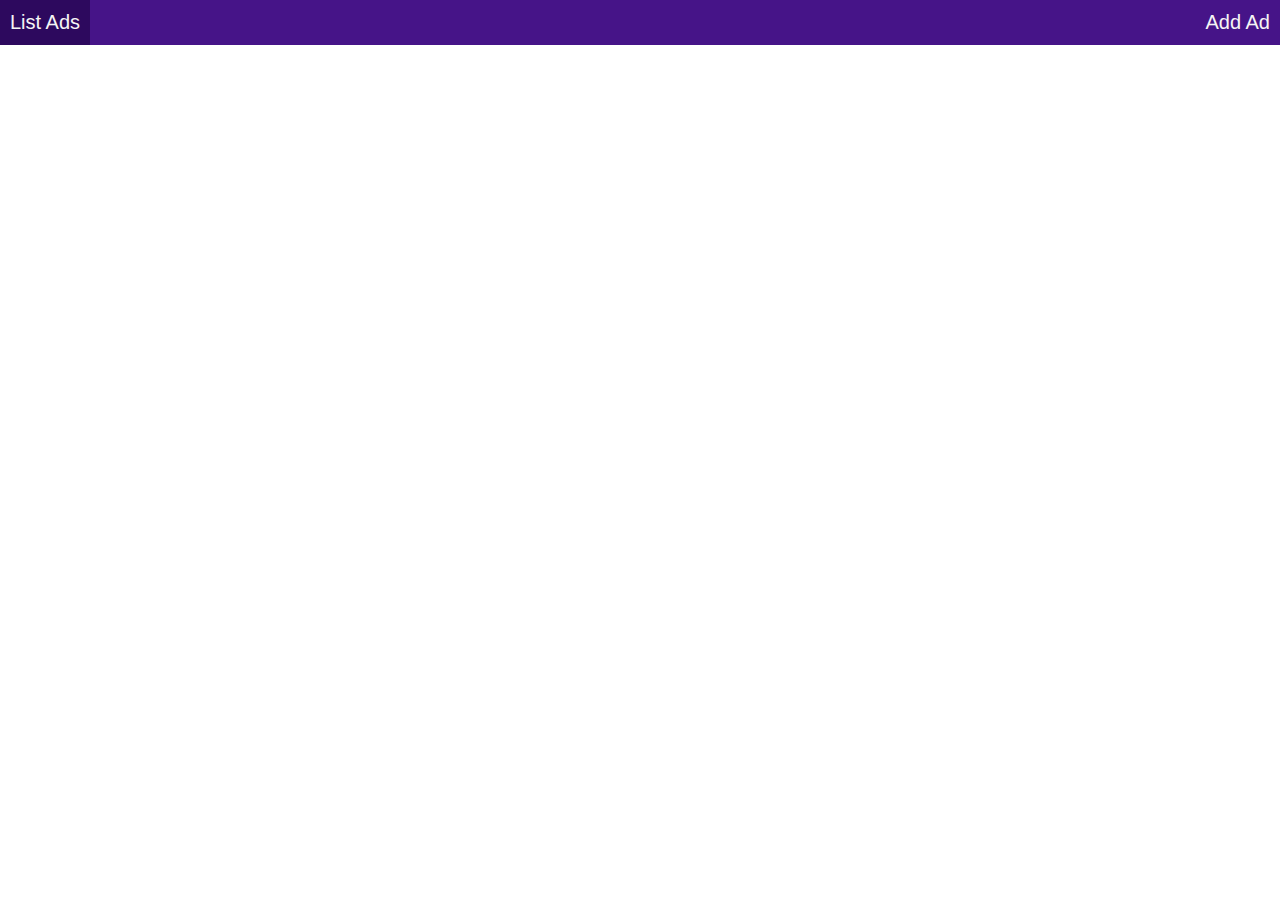
<file: index.html>
<!DOCTYPE html>
<html lang="en">

<head>
    <meta charset="UTF-8">
    <meta name="viewport" content="width=device-width, initial-scale=1.0">
    <title>Home</title>
    <link rel="stylesheet" type="text/css" href="css/menu.css">
    <link rel="stylesheet" type="text/css" href="css/index.css">

</head>

<body>
    <div class="menu" id="menu">
        <a href="index.html" class="listAds">List Ads</a>
        <a href="html/add.html" class="addAd">Add Ad</a>
    </div>

    <div class="listings" id="listings">

    </div>

    <script src="js/index.js"></script>
</body>

</html>
</file>
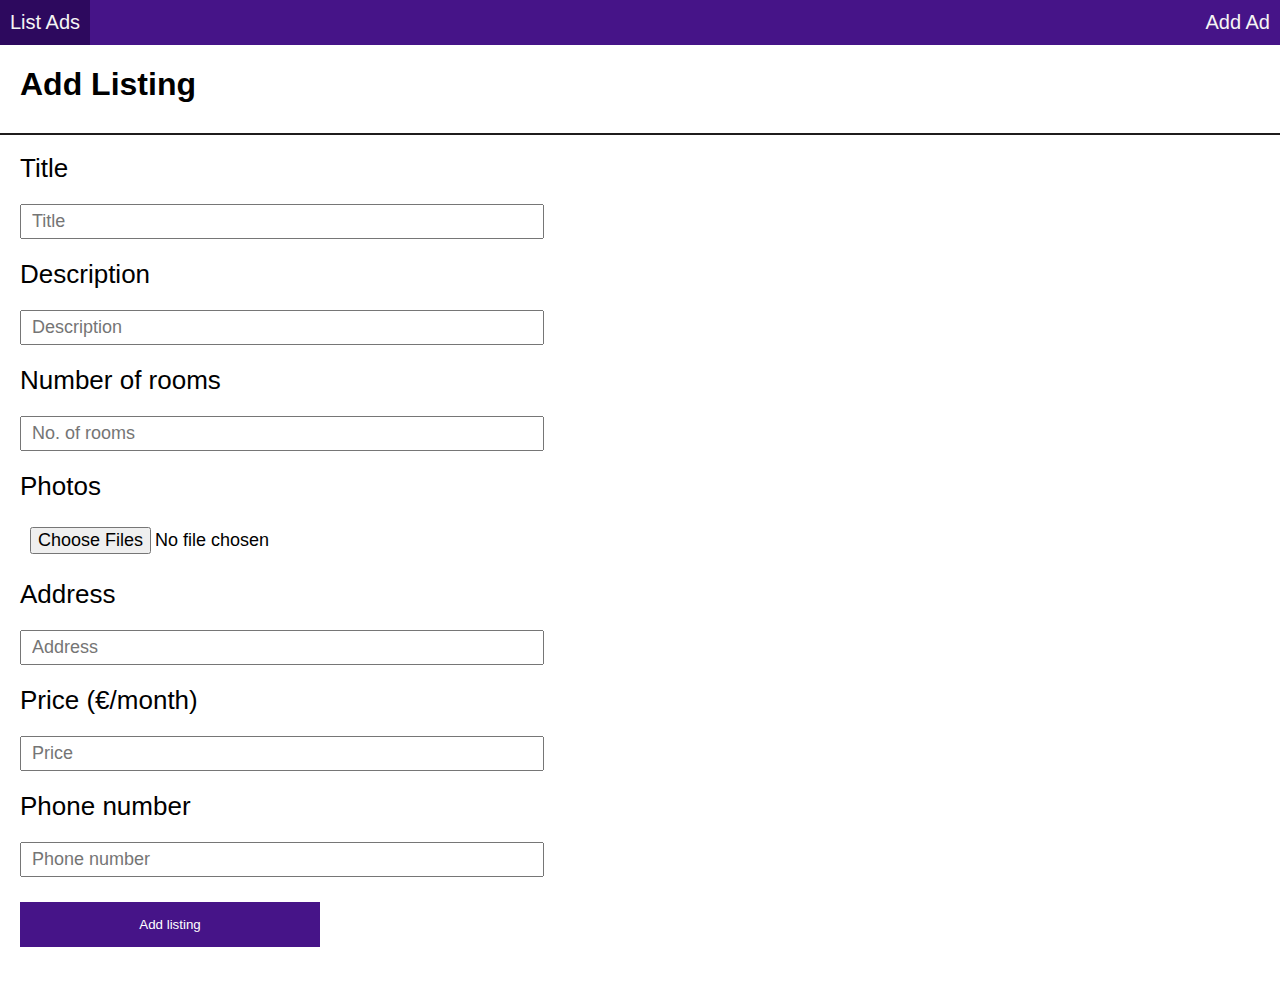
<file: html/add.html>
<!DOCTYPE html>
<html lang="en">

<head>
    <meta charset="UTF-8">
    <meta name="viewport" content="width=device-width, initial-scale=1.0">
    <title>Add ad</title>
    <link rel="stylesheet" type="text/css" href="../css/menu.css">
    <link rel="stylesheet" type="text/css" href="../css/add.css">
</head>

<body>
    <div class="menu">
        <a href="../index.html" class="listAds">List Ads</a>
        <a href="../html/add.html" class="addAd">Add Ad</a>
    </div>

    <div class="addListing">
        <h1>Add Listing</h1>

        <hr class="line">

        <label for="title">Title</label>
        <input type="text" placeholder="Title" class="title" id="title">

        <label for="description">Description</label>
        <input type="text" placeholder="Description" class="description" id="description">

        <label for="type">Number of rooms</label>
        <input type="number" placeholder="No. of rooms" min="1" class="type" id="type">

        <label for="photos">Photos</label>
        <input type="file" class="photos" id="photos" multiple accept=".jpg, .png, .jpeg">

        <label for="address">Address</label>
        <input type="text" placeholder="Address" class="address" id="address">

        <label for="price">Price (€/month)</label>
        <input type="number" placeholder="Price" class="price" id="price">

        <label for="phone">Phone number</label>
        <input type="tel" placeholder="Phone number" class="phone" id="phone">

        <button type="button" class="addAdButton" onclick="addAd()">Add listing</button>
    </div>

    <script src="../js/addAd.js"></script>
</body>

</html>
</file>
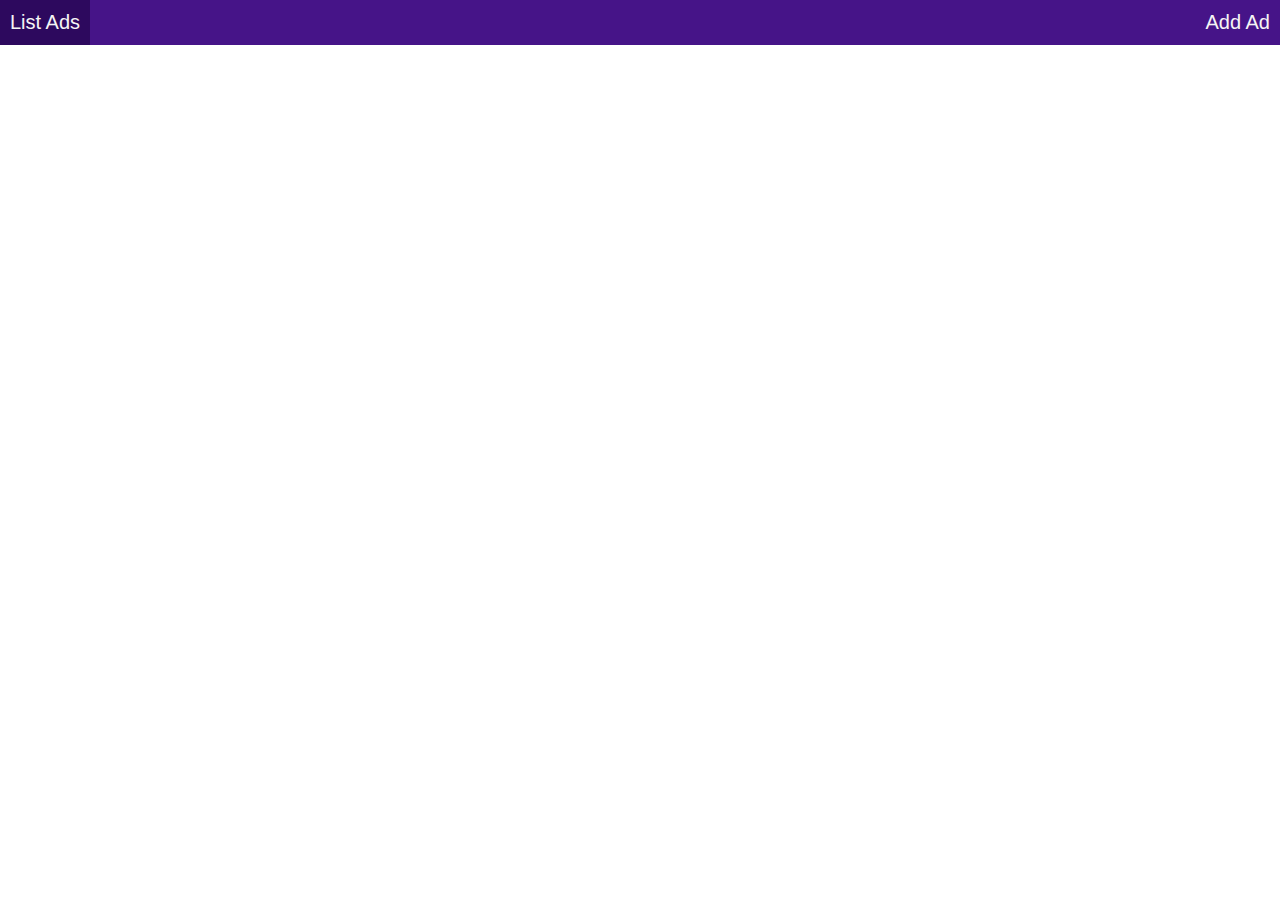
<file: html/item.html>
<!DOCTYPE html>
<html lang="en">

<head>
    <meta charset="UTF-8">
    <meta name="viewport" content="width=device-width, initial-scale=1.0">
    <title>Listing</title>
    <link rel="stylesheet" type="text/css" href="../css/menu.css">
    <link rel="stylesheet" type="text/css" href="../css/item.css">

</head>

<body>
    <div class="menu" id="menu">
        <a href="../index.html" class="listAds">List Ads</a>
        <a href="add.html" class="addAd">Add Ad</a>
    </div>

    <script src="../js/item.js"></script>

</body>

</html>
</file>
<file: css/menu.css>
body {
    margin: 0;
    font-family: Arial, Helvetica, sans-serif;
}

.menu {
    display: flex;
    justify-content: space-between;
    background-color: #461488;
    height: 45px;
    position: fixed;
    width: 100%;
    top: 0;
}

.menu a {
    cursor: pointer;
    text-decoration: none;
    font-size: 20px;
    color: #f5f5f5;
    display: flex;
    flex-direction: column;
    justify-content: center;
    padding: 0 10px;
    height: 100%;
    transition: .2s ease-in background-color;
}

.menu a:hover {
    background-color: #2d095e;
}
</file>
<file: css/index.css>
.item {
    display: flex;
    flex-direction: row;
    margin: 45px;
    padding: 20px;
    border-style: solid;
    border-width: 1px;
    cursor: pointer;
}

.item img {
    width: 30%;
    height: 20%;
}

.itemName {
    display: flex;
    flex-direction: column;
    justify-content: space-between;
    width: 100%;
}

.itemName * {
    padding: 10px;
    text-align: center;
}

.item:first-child {
    margin-top: 90px;
}

.item *:last-child {
    text-align: end;
}
</file>
<file: css/add.css>
.addListing {
    display: flex;
    flex-direction: column;
    margin: 45px 0px;
}

.line {
    border-style: solid;
    border-color: rgb(31, 28, 28);
    width: 100%;
}

.addListing input,
.addListing label {
    margin: 10px 0px;
}

.addListing label {
    font-size: 26px;
}

.addListing input {
    padding: 5px 10px;
    font-size: 18px;
}

.addListing h1,
.addListing input,
.addListing label,
.addListing button {
    margin-left: 20px;
}

.addListing #line {
    margin: 0px 0px 10px 0px;
    border: dashed rgb(207, 207, 207);
}

.addListing button {
    padding: 15px;
    width: 300px;
    margin-top: 15px;
    border: none;
    cursor: pointer;
    text-decoration: none;
    color: white;
    background-color: #461488;
}

.addListing input {
    width: auto;
    max-width: 500px;
}

.addListing button:hover {
    opacity: 0.8;
}
</file>
<file: css/item.css>
.item {
    display: flex;
    flex-direction: row;
    margin: 50px;
    margin-top: 100px;
    /* if switch picture buttons need to be fixed in place */
    height: 80vh;
}

.photos {
    display: flex;
    flex-direction: column;
    justify-content: space-between;
    width: 80%;
    /* height: 550px; */
    /* height: 30%; */
    overflow: hidden;
}

.photos img {
    width: 100%;
}

.buttons {
    display: flex;
    flex-direction: row;
    justify-content: space-between;
    margin-top: 10px;
}

.buttons button,
.specs .delete {
    padding: 10px 23%;
    width: 46%;
    border-style: none;
    font-size: 25px;
    background-color: #461488;
    cursor: pointer;
    color: white;
    transition: .2s ease-in;
    white-space: nowrap;
}

.buttons button:hover {
    background-color: #2d095e;
}

.specs {
    display: flex;
    flex-direction: column;
    justify-content: center;
    width: 100%;
}

.specs * {
    text-align: center;
}

.specs :nth-child(3) {
    margin-top: 80px;
}

h1,
h4 {
    margin: 10px;
}
</file>
